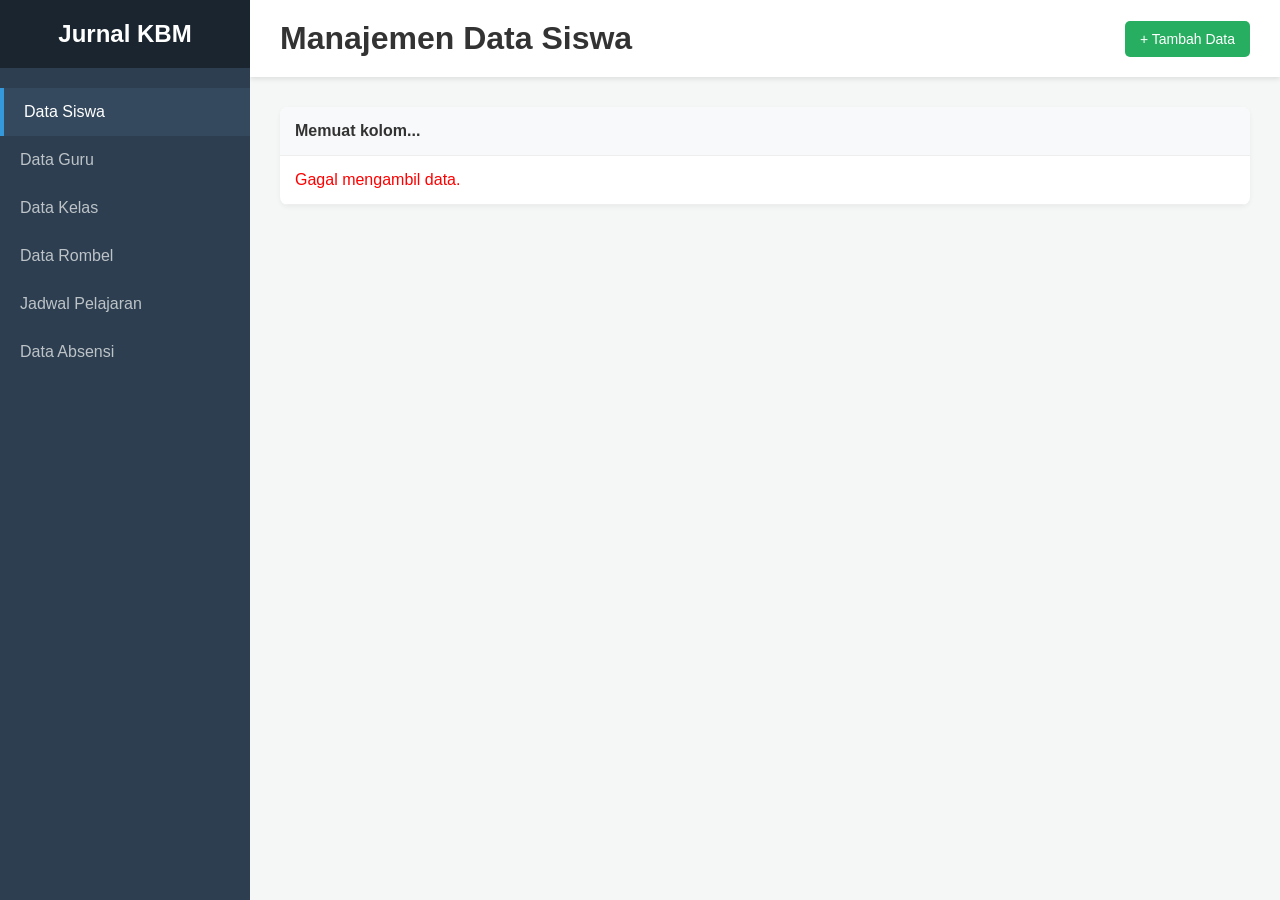
<file: index.html>
<!doctype html>
<html lang="id">
  <head>
    <meta charset="UTF-8" />
    <meta name="viewport" content="width=device-width, initial-scale=1.0" />
    <title>Sistem Jurnal KBM & Absensi</title>
    <link rel="stylesheet" href="style.css" />
  </head>
  <body>
    <div class="dashboard-container">
      <aside class="sidebar">
        <div class="sidebar-header">
          <h2>Jurnal KBM</h2>
        </div>
        <ul class="nav-links">
          <li>
            <a
              href="javascript:void(0)"
              class="active"
              onclick="loadData('siswa', event)"
              >Data Siswa</a
            >
          </li>
          <li>
            <a href="javascript:void(0)" onclick="loadData('guru', event)"
              >Data Guru</a
            >
          </li>
          <li>
            <a href="javascript:void(0)" onclick="loadData('kelas', event)"
              >Data Kelas</a
            >
          </li>
          <li>
            <a href="javascript:void(0)" onclick="loadData('rombel', event)"
              >Data Rombel</a
            >
          </li>
          <li>
            <a href="javascript:void(0)" onclick="loadData('jadwal', event)"
              >Jadwal Pelajaran</a
            >
          </li>
          <li>
            <a href="javascript:void(0)" onclick="loadData('absensi', event)"
              >Data Absensi</a
            >
          </li>
        </ul>
      </aside>

      <main class="main-content">
        <header class="topbar">
          <h1 id="page-title">Manajemen Data Siswa</h1>
          <button class="btn-add" onclick="openModal()">+ Tambah Data</button>
        </header>

        <section class="content">
          <table class="data-table">
            <thead>
              <tr id="table-head">
                <th>Memuat kolom...</th>
              </tr>
            </thead>
            <tbody id="table-body">
              <tr>
                <td class="text-center">Memuat data...</td>
              </tr>
            </tbody>
          </table>
        </section>
      </main>
    </div>

    <div id="dataModal" class="modal">
      <div class="modal-content">
        <span class="close-btn" onclick="closeModal()">&times;</span>
        <h2 id="modal-title">Tambah Data</h2>

        <form id="dataForm" onsubmit="submitForm(event)">
          <input type="hidden" id="input_id" />

          <div id="form-fields-container"></div>

          <button type="submit" class="btn-submit">Simpan</button>
        </form>
      </div>
    </div>

    <script src="script.js"></script>
  </body>
</html>
</file>
<file: style.css>
* {
  margin: 0;
  padding: 0;
  box-sizing: border-box;
  font-family: "Segoe UI", Tahoma, Geneva, Verdana, sans-serif;
}

body {
  background-color: #f4f7f6;
  color: #333;
}

.dashboard-container {
  display: flex;
  height: 100vh;
}

/* Sidebar Styling */
.sidebar {
  width: 250px;
  background-color: #2c3e50;
  color: #fff;
  display: flex;
  flex-direction: column;
}

.sidebar-header {
  padding: 20px;
  text-align: center;
  background-color: #1a252f;
}

.nav-links {
  list-style: none;
  padding: 20px 0;
}

.nav-links li a {
  display: block;
  color: #bdc3c7;
  text-decoration: none;
  padding: 15px 20px;
  transition: 0.3s;
}

.nav-links li a:hover,
.nav-links li a.active {
  background-color: #34495e;
  color: #fff;
  border-left: 4px solid #3498db;
}

/* Main Content Styling */
.main-content {
  flex: 1;
  display: flex;
  flex-direction: column;
  overflow-y: auto;
}

.topbar {
  background-color: #fff;
  padding: 20px 30px;
  display: flex;
  justify-content: space-between;
  align-items: center;
  box-shadow: 0 2px 5px rgba(0, 0, 0, 0.1);
}

.btn-add {
  background-color: #27ae60;
  color: white;
  border: none;
  padding: 10px 15px;
  border-radius: 5px;
  cursor: pointer;
  font-size: 14px;
}

.btn-add:hover {
  background-color: #2ecc71;
}

/* Table Styling */
.content {
  padding: 30px;
}

.data-table {
  width: 100%;
  border-collapse: collapse;
  background-color: #fff;
  box-shadow: 0 2px 5px rgba(0, 0, 0, 0.05);
  border-radius: 8px;
  overflow: hidden;
}

.data-table th,
.data-table td {
  padding: 15px;
  text-align: left;
  border-bottom: 1px solid #eee;
}

.data-table th {
  background-color: #f8f9fa;
  font-weight: 600;
}

.text-center {
  text-align: center;
}

/* Modal Styling */
.modal {
  display: none;
  position: fixed;
  top: 0;
  left: 0;
  width: 100%;
  height: 100%;
  background-color: rgba(0, 0, 0, 0.5);
  justify-content: center;
  align-items: center;
}

.modal-content {
  background-color: #fff;
  padding: 30px;
  border-radius: 8px;
  width: 400px;
  position: relative;
}

.close-btn {
  position: absolute;
  top: 15px;
  right: 20px;
  font-size: 24px;
  cursor: pointer;
  color: #888;
}

.form-group {
  margin-bottom: 15px;
}

.form-group label {
  display: block;
  margin-bottom: 5px;
}

.form-group input {
  width: 100%;
  padding: 10px;
  border: 1px solid #ddd;
  border-radius: 4px;
}

.btn-submit {
  width: 100%;
  background-color: #3498db;
  color: white;
  border: none;
  padding: 10px;
  border-radius: 4px;
  cursor: pointer;
  margin-top: 10px;
}

.btn-submit:hover {
  background-color: #2980b9;
}
</file>
